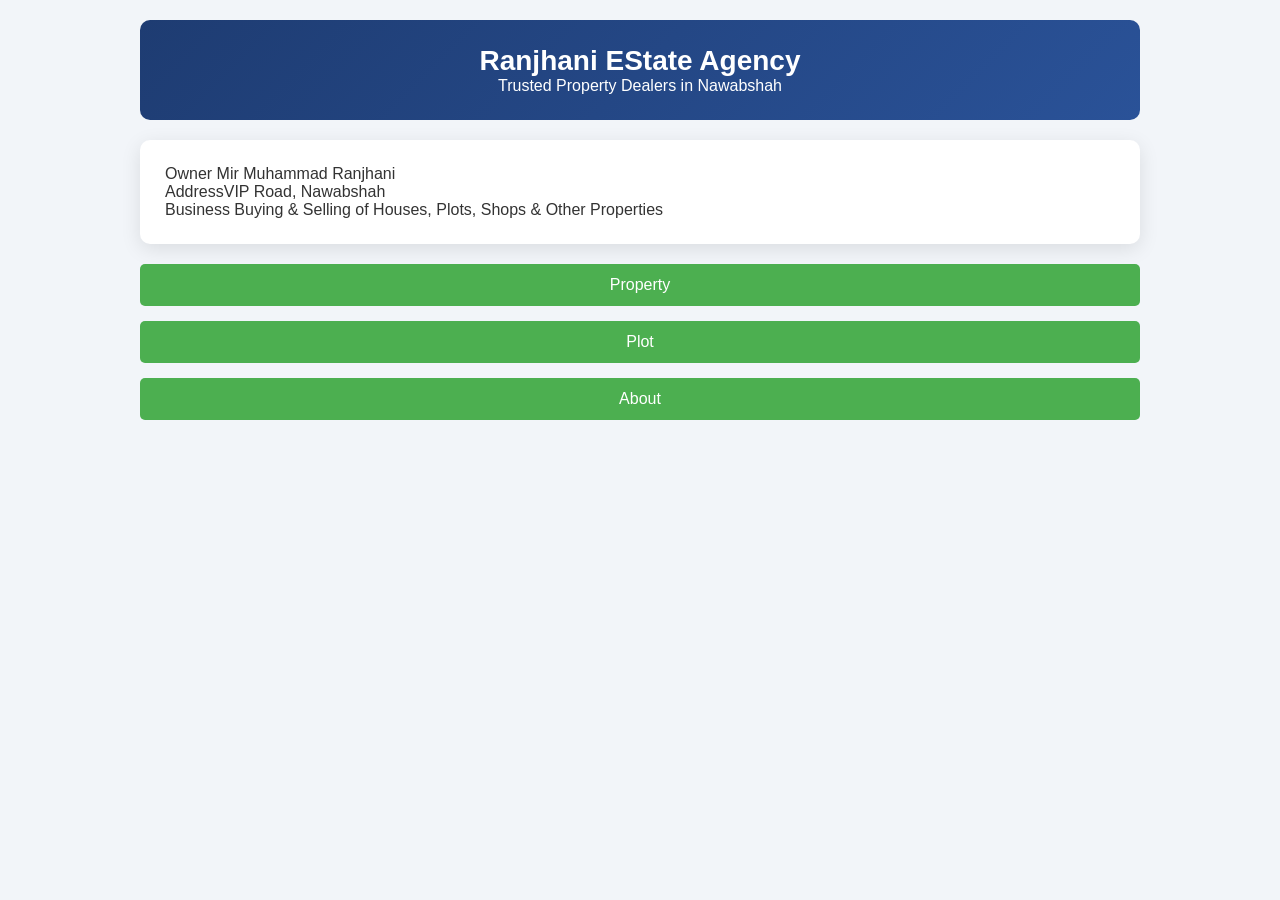
<file: index.html>
<!DOCTYPE html>
<html lang="en">
<head>
  <meta charset="UTF-8">
  <meta name="viewport" content="width=device-width, initial-scale=1.0">
  <meta name="viewport" content="width=device-width, initial-scale=1.0"> 
  <meta name="viewport" content="width=device-width, initial-scale=1.0">
  <title>Ranjhani EState Agency</title>
</head> 
<link rel="stylesheet" href="style.css">
<body>
  

  <main class="container">

    <header class="header">
      <h1>Ranjhani EState Agency</h1>
      
      <p>Trusted Property Dealers in Nawabshah</p>
    </header>

    <section class="card">
      

      <div class="info">
        <p><span>Owner</span> Mir Muhammad Ranjhani</p>
        <p><span>Address</span>VIP Road, Nawabshah</p>
        <p><span>Business</span>
          Buying & Selling of Houses, Plots, Shops & Other Properties
        </p>
      </div>
    </section>

    
<div class="btn-container">
   <button onclick="window.location.href='property.html'">Property</button>
<button onclick="window.location.href='plot.html'">Plot</button>
<button onclick="window.location.href='about.html'">About</button>
</div>
</file>
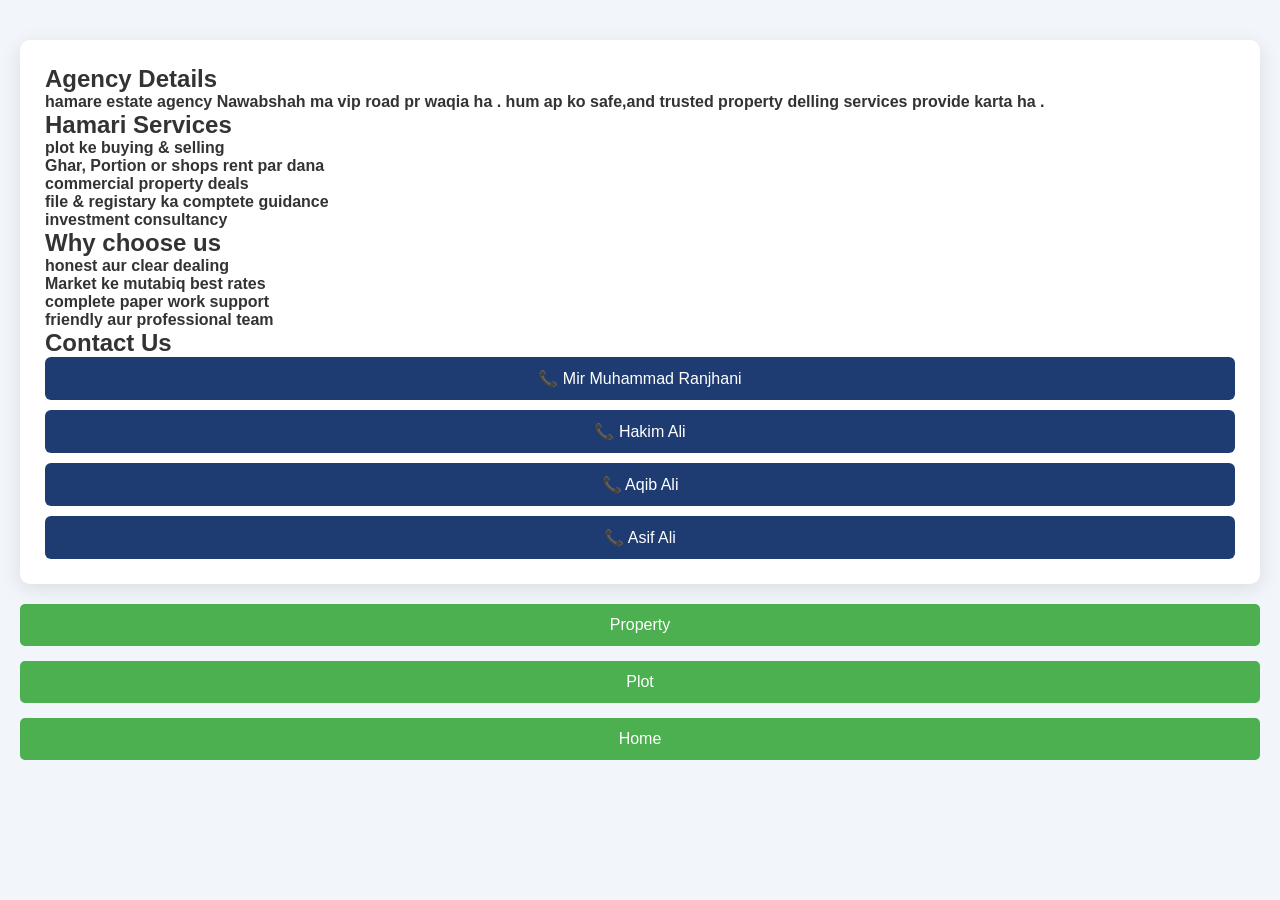
<file: about.html>
<!DOCTYPE html>
<html lang="en">
<head>
  <link rel="stylesheet" href="style.css">
  
</head>
 <meta charset="UTF-8">
    <meta name="viewport" content="width=device-width, initial-scale=1.0">
    <title>Ranjhani estate agency</title>
<body>
    <section class="card">
    
    <div class="Details">
      
  <h2>Agency Details</h2>
      <h4>hamare estate agency Nawabshah ma vip road pr waqia ha .
        hum ap ko safe,and trusted property delling services provide karta ha .
      </h4>
      <h2>Hamari Services </h2>
      <h4>plot ke buying & selling </h4>
      <h4>Ghar, Portion or shops rent par dana</h4>  
       <h4>commercial property deals </h4> 
      <h4>file & registary ka comptete guidance</h4>  
       <h4>investment consultancy</h4> 
       <h2>Why choose us </h2> 
       <h4>honest aur clear dealing  </h4>
       <h4>Market ke mutabiq best rates</h4>
       <h4>complete paper work support </h4>
       <h4>friendly aur professional team</h4>
       <h2>Contact Us</h2>

    </div>  


      <div class="contacts">
        <a href="tel:03041225743">📞 Mir Muhammad Ranjhani</a>
        <a href="tel:03138198613">📞 Hakim Ali</a>
        <a href="tel:03193461203">📞 Aqib Ali</a>
        <a href="tel:03191292860">📞 Asif Ali</a> 
      </div>
    </section>
    <div class="btn-container">
<button onclick="window.location.href='property.html'">Property</button>
<button onclick="window.location.href='plot.html'">Plot</button>
<button onclick="window.location.href='index.html'">Home</button>
</div>


    
</body>
</html>
</file>
<file: style.css>
*{
  margin:0;
  padding:0;
  box-sizing:border-box;
  font-family: Arial, Helvetica, sans-serif;
}

body{
  background:#f2f5f9;
  padding:20px;
}



.container{
  max-width:1000px;
  margin:auto;
}



.header{
  background: linear-gradient(135deg,#1e3c72,#2a5298);
  color:white;
  padding:25px;
  border-radius:10px;
  text-align:center;
}

.header h1{
  font-size:28px;
}



.card{
  background:white;
  padding:25px;
  border-radius:10px;
  margin-top:20px;
  box-shadow:0 5px 20px rgba(0,0,0,0.1);
}



.btn-container{
  display:flex;
  justify-content:center;
  gap:15px;
  flex-wrap:wrap;
  margin-top:20px;
}

.btn-container button{
  padding:12px 25px;
  border:none;
  border-radius:6px;
  background:#0d6efd;
  color:white;
  cursor:pointer;
  font-size:16px;
}

.btn-container button:hover{
  background:#084298;
}



.image-flex{
  display:flex;
  flex-wrap:wrap;
  gap:10px;
  margin-top:20px;
}

.image-flex img{
  width:100%;
  max-width:300px;
  height:auto;
  border-radius:6px;
}



.contacts{
  display:flex;
  flex-direction:column;
  gap:10px;
}

.contacts a{
  text-decoration:none;
  background:#1e3c72;
  color:white;
  padding:12px;
  border-radius:6px;
  text-align:center;
}

.contacts a:hover{
  background:#16305a;
}


.footer-bottom{
  text-align:center;
  margin-top:30px;
  font-size:13px;
  color:#666;
}


@media (max-width:768px)


  .header h1{
    font-size:22px;
  }

  .btn-container{
    flex-direction:column;
  }

  .btn-container button{
    width:100%;
  }

  .image-flex{
    flex-direction:column;
    align-items:center;
  }

.btn-container{
  display:flex;
  justify-content:center;
  gap:15px;
  margin-top:20px;
}

.btn-container button{
  padding:12px 25px;
  background:#0d6efd;
  color:white;
  border:none;
  border-radius:6px;
  cursor:pointer;
}
body {
    margin: 0;
    padding: 20px;
    background: #f5f5f5;
    font-family: Arial, sans-serif;
}

h1, h3 {
    text-align: center;
}

.image-box {
    display: flex;
    justify-content: space-between;
    gap: 15px;
    margin-bottom: 30px;
}

.image-box img {
    height: 200px;
    object-fit: cover;
    border-radius: 10px;
    transition: transform 0.3s;
}

.image-box img:hover {
    transform: scale(1.05);
}

.btn-container {
    display: flex;
    justify-content: center;
    flex-wrap: wrap;
    gap: 15px;
}

.btn-container button {
    padding: 12px 25px;
    font-size: 16px;
    border: none;
    border-radius: 5px;
    cursor: pointer;
    background: #4CAF50;
    color: #fff;
    transition: background 0.3s;
}

.btn-container button:hover {
    background: #45a049;
}

@media (max-width: 1024px) {
    .image-box img {
        width: 31%;
        height: 180px;
    }
}

@media (max-width: 768px) {
    .image-box img {
        width: 48%;
        height: 150px;
    }

    .btn-container button {
        width: 45%;
        font-size: 14px;
        padding: 10px;
    }
}

@media (max-width: 480px) {
    .image-box img {
        width: 100%;
        height: 120px;
    }

    .btn-container button {
        width: 100%;
        font-size: 14px;
        padding: 10px;
    }
}
.property-section {
  padding: 20px;
  background: #f9f9f9;
  text-align: center;
}

.property-section h2 {
  font-size: 2rem;
  margin-bottom: 20px;
}

.property-container {
  display: grid;
  grid-template-columns: repeat(auto-fit, minmax(280px, 1fr));
  gap: 20px;
  justify-items: center;
}

.property-card {
  background: #fff;
  border-radius: 10px;
  box-shadow: 0 3px 10px rgba(0,0,0,0.1);
  overflow: hidden;
  width: 100%;
  max-width: 350px;
  transition: transform 0.3s ease;
}

.property-card:hover {
  transform: translateY(-5px);
}

.property-card img {
  width: 100%;
  height: 200px;
  object-fit: cover;
}

.property-card h3 {
  font-size: 1.2rem;
  margin: 10px 0 5px 0;
}

.property-card p {
  font-size: 0.95rem;
  color: #555;
  margin: 5px 0;
}

.property-card button {
  margin: 10px 0 15px 0;
  padding: 8px 20px;
  border: none;
  background: #27ae60;
  color: #fff;
  border-radius: 5px;
  cursor: pointer;
  transition: 0.3s;
}

.property-card button:hover {
  background: #219150;
}

@media screen and (max-width: 768px) {
  .property-section h2 {
    font-size: 1.5rem;
  }

  .property-card img {
    height: 180px;
  }
}
@media screen and (max-width: 480px) {
  .property-section {
    padding: 10px;
  }

  .property-card img {
    height: 150px;
  }

  .property-card h3 {
    font-size: 1rem;
  }

  .property-card p {
    font-size: 0.85rem;
  }

  .property-card button {
    padding: 6px 15px;
    font-size: 0.85rem;
  }
}
* {
    margin: 0;
    padding: 0;
    box-sizing: border-box;
    font-family: "Segoe UI", sans-serif;
}

body {
    background: #f2f5f9;
    color: #333;
}

.nav-bar {
    display: flex;
    justify-content: center;
    background: #27ae60;
    padding: 10px;
    flex-wrap: wrap;
    gap: 10px;
}

.nav-bar button {
    padding: 8px 20px;
    border: none;
    border-radius: 5px;
    background: #fff;
    color: #27ae60;
    cursor: pointer;
    font-weight: bold;
    transition: 0.3s;
}

.nav-bar button:hover {
    background: #219150;
    color: #fff;
}

.property-section {
    padding: 30px 20px;
    text-align: center;
}

.property-section h2 {
    font-size: 2rem;
    margin-bottom: 20px;
}

.property-container {
    display: grid;
    grid-template-columns: repeat(auto-fit, minmax(280px, 1fr));
    gap: 20px;
    justify-items: center;
}

.property-card {
    background: #fff;
    border-radius: 10px;
    box-shadow: 0 3px 10px rgba(0,0,0,0.1);
    overflow: hidden;
    width: 100%;
    max-width: 350px;
    transition: transform 0.3s ease;
}

.property-card:hover {
    transform: translateY(-5px);
}

.property-card img {
    width: 100%;
    height: 200px;
    object-fit: cover;
}

.property-card h3 {
    font-size: 1.2rem;
    margin: 10px 0 5px 0;
}

.property-card p {
    font-size: 0.95rem;
    color: #555;
    margin: 5px 0;
}

.property-card button {
    margin: 10px 0 15px 0;
    padding: 8px 20px;
    border: none;
    background: #27ae60;
    color: #fff;
    border-radius: 5px;
    cursor: pointer;
    transition: 0.3s;
}

.property-card button:hover {
    background: #219150;
}

footer {
    text-align: center;
    padding: 15px;
    background: #27ae60;
    color: #fff;
    margin-top: 30px;
    font-size: 0.9rem;
}

@media screen and (max-width: 768px) {
    .property-section h2 {
        font-size: 1.5rem;
    }

    .property-card img {
        height: 180px;
    }
}

@media screen and (max-width: 480px) {
    .property-section {
        padding: 15px 10px;
    }

    .property-card img {
        height: 150px;
    }

    .property-card h3 {
        font-size: 1rem;
    }

    .property-card p {
        font-size: 0.85rem;
    }

    .property-card button {
        padding: 6px 15px;
        font-size: 0.85rem;
    }
}
</file>
